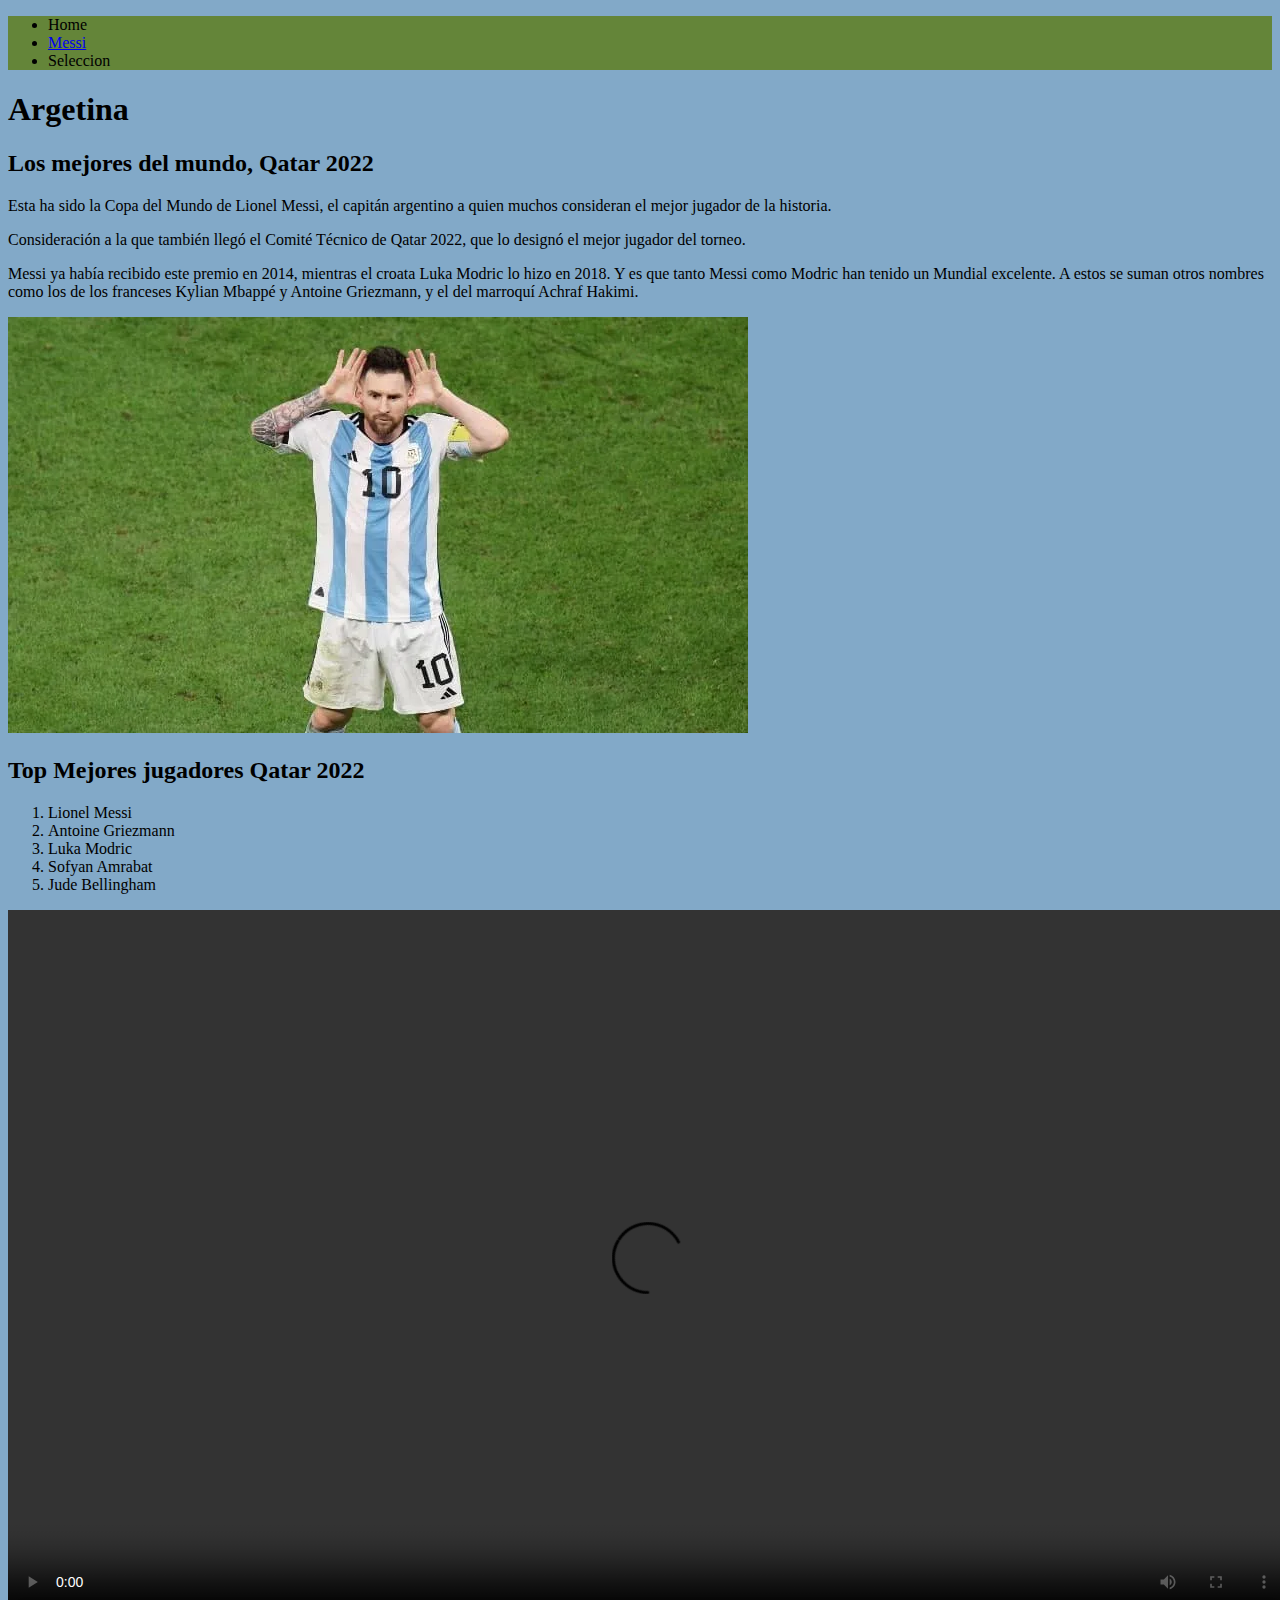
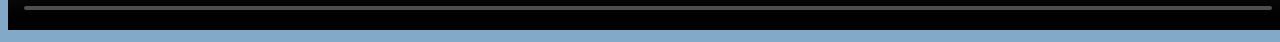
<file: index.html>
<!DOCTYPE html>
<html lang="en">
  <head>
    <meta charset="UTF-8" />
    <meta name="viewport" content="width=device-width, initial-scale=1.0" />
    <link rel="stylesheet" href="./css/style.css" />
    <title>Argentina</title>
  </head>
  <body>
    <ul>
      <li>Home</li>
      <li><a href="./messi.html">Messi</a></li>
      <li>Seleccion</li>
    </ul>
    <h1>Argetina</h1>
    <h2>Los mejores del mundo, Qatar 2022</h2>
    <p>
      Esta ha sido la Copa del Mundo de Lionel Messi, el capitán argentino a
      quien muchos consideran el mejor jugador de la historia.
    </p>
    <p>
      Consideración a la que también llegó el Comité Técnico de Qatar 2022, que
      lo designó el mejor jugador del torneo.
    </p>
    <p>
      Messi ya había recibido este premio en 2014, mientras el croata Luka
      Modric lo hizo en 2018. Y es que tanto Messi como Modric han tenido un
      Mundial excelente. A estos se suman otros nombres como los de los
      franceses Kylian Mbappé y Antoine Griezmann, y el del marroquí Achraf
      Hakimi.
    </p>
    <img src="./img/messi.jpg" alt="messi-festejando" />
    <h2>Top Mejores jugadores Qatar 2022</h2>
    <ol>
      <li>Lionel Messi</li>
      <li>Antoine Griezmann</li>
      <li>Luka Modric</li>
      <li>Sofyan Amrabat</li>
      <li>Jude Bellingham</li>
    </ol>
    <video
      src="https://youtu.be/ricHDE1FV8c?si=g66D-kDzOmj7QjkS"
      width="1280"
      height="720"
      controls
    ></video>
  </body>
</html>
</file>
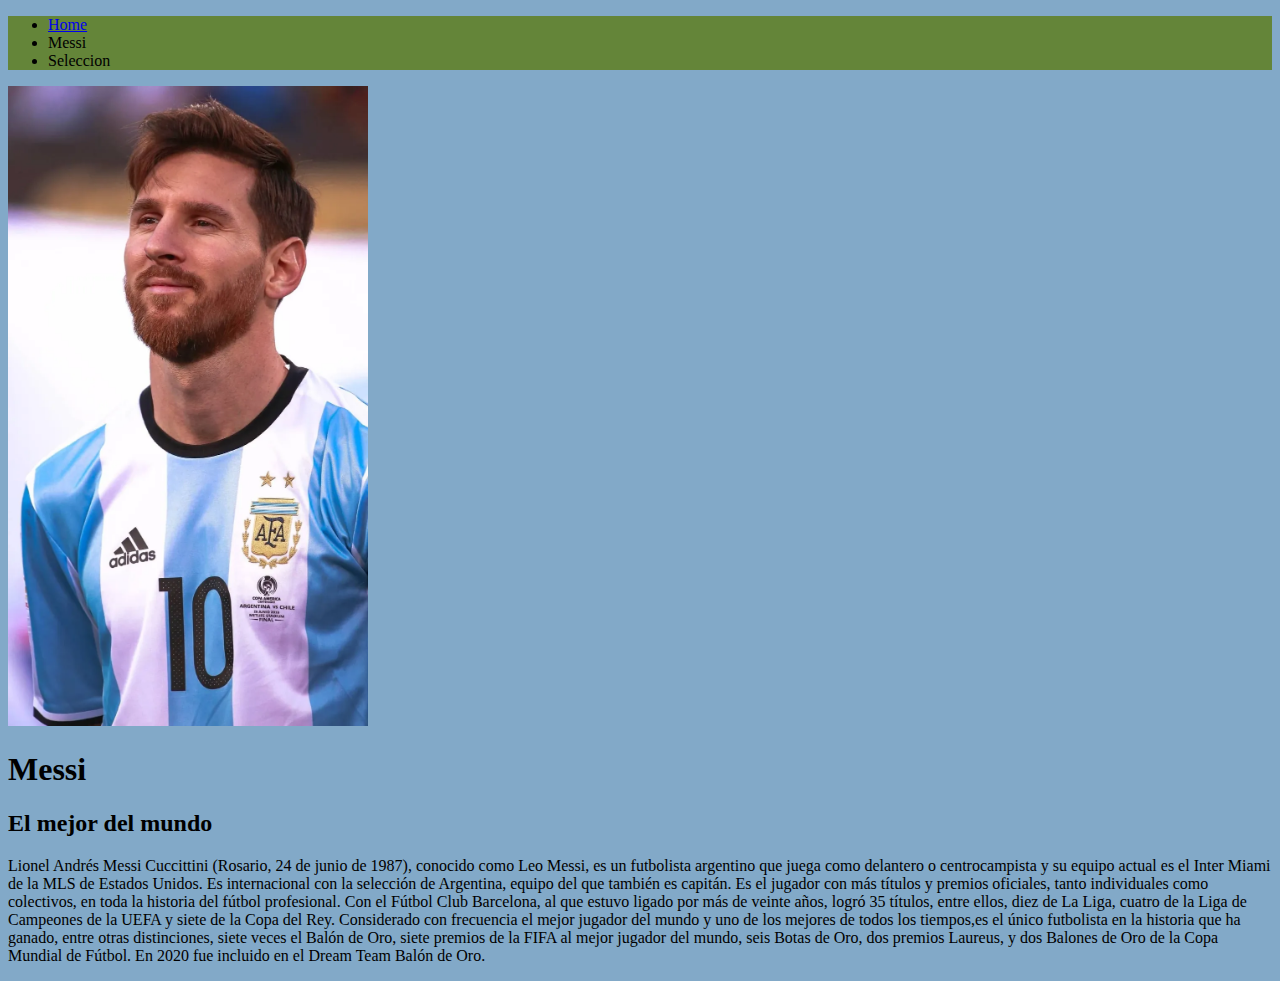
<file: messi.html>
<!DOCTYPE html>
<html lang="en">
  <head>
    <meta charset="UTF-8" />
    <meta name="viewport" content="width=device-width, initial-scale=1.0" />
    <link rel="stylesheet" href="./css/style.css" />
    <title>Document</title>
  </head>
  <body>
    <ul>
      <li><a href="./index.html">Home</a></li>
      <li>Messi</li>
      <li>Seleccion</li>
    </ul>
    <img src="./img/messi2.jpg" alt="messi" width="360">
    <h1>Messi</h1>
    <h2>El mejor del mundo</h2>
    <p>
      Lionel Andrés Messi Cuccittini (Rosario, 24 de junio de 1987), conocido
      como Leo Messi, es un futbolista argentino que juega como delantero o
      centrocampista y su equipo actual es el Inter Miami de la MLS de Estados
      Unidos. Es internacional con la selección de Argentina, equipo del que
      también es capitán. Es el jugador con más títulos y premios oficiales,
      tanto individuales como colectivos, en toda la historia del fútbol
      profesional. Con el Fútbol Club Barcelona, al que estuvo ligado por más de
      veinte años, logró 35 títulos, entre ellos, diez de La Liga, cuatro de la
      Liga de Campeones de la UEFA y siete de la Copa del Rey. Considerado con
      frecuencia el mejor jugador del mundo y uno de los mejores de todos los
      tiempos,es el único futbolista en la historia que ha ganado, entre otras
      distinciones, siete veces el Balón de Oro, siete premios de la FIFA al
      mejor jugador del mundo, seis Botas de Oro, dos premios Laureus, y dos
      Balones de Oro de la Copa Mundial de Fútbol. En 2020 fue incluido en el
      Dream Team Balón de Oro.
    </p>
  </body>
</html>
</file>
<file: css/style.css>
body {
    background-color: #82a9c8;
}
ul {
    background-color: #648539;
}
</file>
